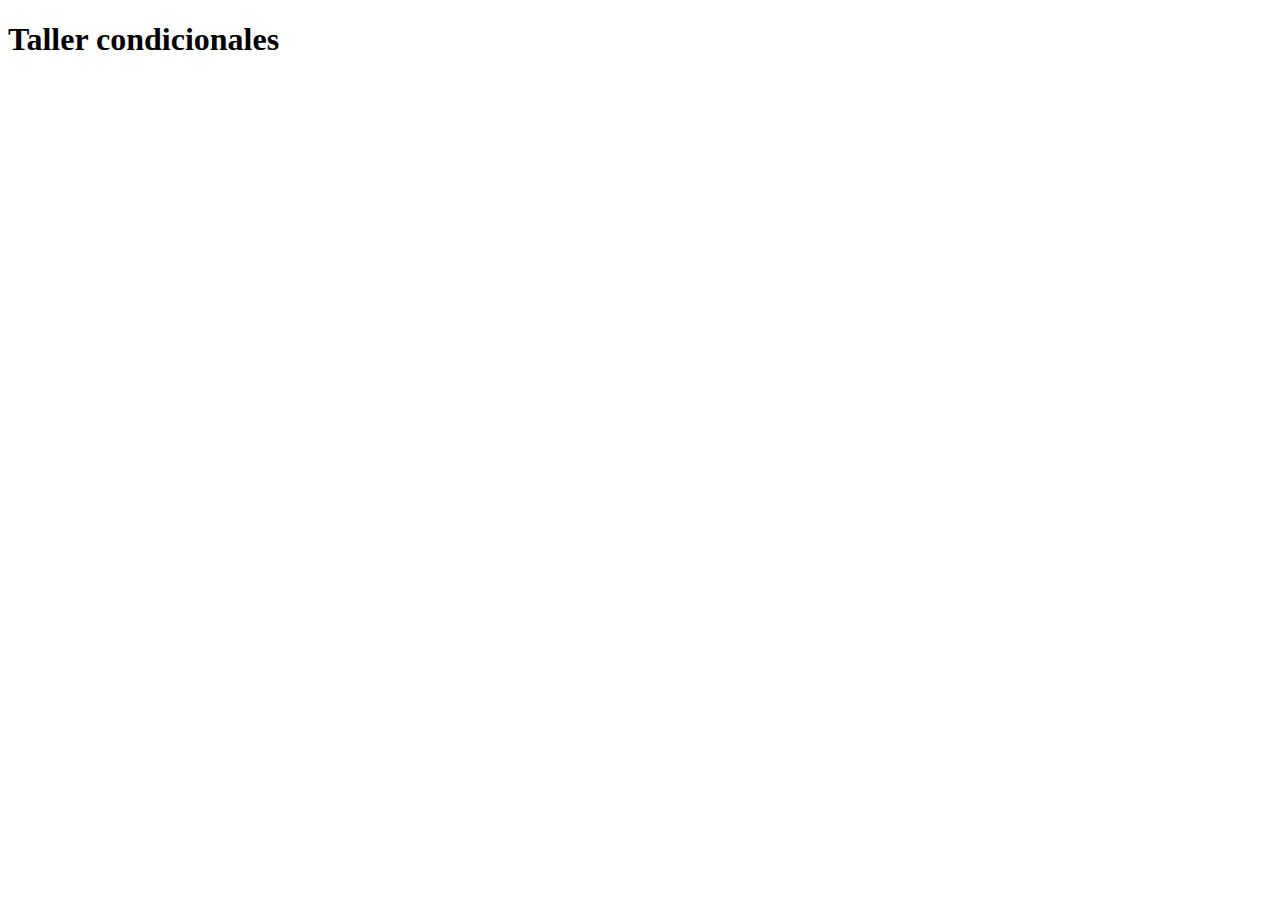
<file: 03-condicionales/index.html>
<!DOCTYPE html>
<html lang="en">
<head>
    <meta charset="UTF-8">
    <meta name="viewport" content="width=device-width, initial-scale=1.0">
    <title>Taller condicionales</title>
</head>
<body>
    <h1>Taller condicionales </h1>

    <script src= "app.js"></script>
</body>
</html>
</file>
